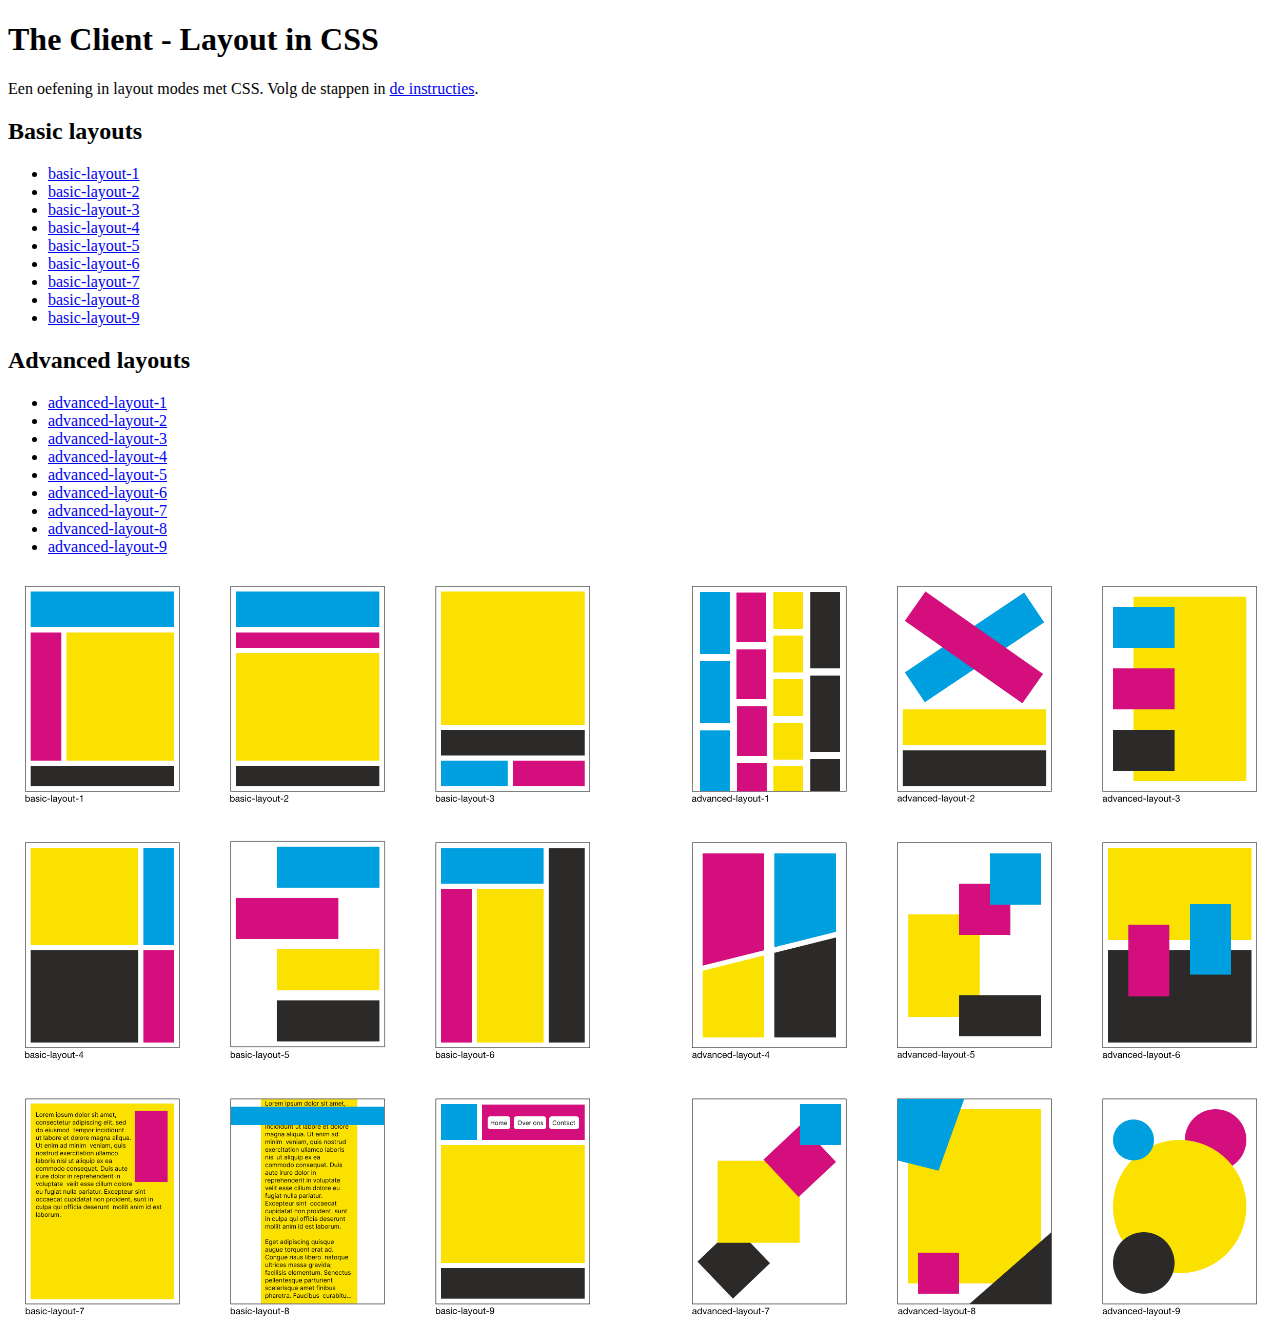
<file: Zip/layout-in-css/index.html>
<!DOCTYPE html>
<html lang="nl">
  <head>
    <meta charset="UTF-8">
    <meta name="viewport" content="width=device-width, initial-scale=1.0">
    <title>The Client - Layout in CSS</title>
    <style>
      img {
        max-width: 100%;
        height: auto;
      }
    </style>
  </head>
  <body>

    <header>
      <h1>The Client - Layout in CSS</h1>
      <p>Een oefening in layout modes met CSS. Volg de stappen in <a href="docs/INSTRUCTIONS.md">de instructies</a>.</p>
    </header>

    <nav>
      <h2 id="basic-layout">Basic layouts</h2>
      <ul>
        <li><a href="basic/basic-layout-1.html">basic-layout-1</a></li>
        <li><a href="basic/basic-layout-2.html">basic-layout-2</a></li>
        <li><a href="basic/basic-layout-3.html">basic-layout-3</a></li>
        <li><a href="basic/basic-layout-4.html">basic-layout-4</a></li>
        <li><a href="basic/basic-layout-5.html">basic-layout-5</a></li>
        <li><a href="basic/basic-layout-6.html">basic-layout-6</a></li>
        <li><a href="basic/basic-layout-7.html">basic-layout-7</a></li>
        <li><a href="basic/basic-layout-8.html">basic-layout-8</a></li>
        <li><a href="basic/basic-layout-9.html">basic-layout-9</a></li>
      </ul>

      <h2 id="advanced-layout">Advanced layouts</h2>
      <ul>
        <li><a href="advanced/advanced-layout-1.html">advanced-layout-1</a></li>
        <li><a href="advanced/advanced-layout-2.html">advanced-layout-2</a></li>
        <li><a href="advanced/advanced-layout-3.html">advanced-layout-3</a></li>
        <li><a href="advanced/advanced-layout-4.html">advanced-layout-4</a></li>
        <li><a href="advanced/advanced-layout-5.html">advanced-layout-5</a></li>
        <li><a href="advanced/advanced-layout-6.html">advanced-layout-6</a></li>
        <li><a href="advanced/advanced-layout-7.html">advanced-layout-7</a></li>
        <li><a href="advanced/advanced-layout-8.html">advanced-layout-8</a></li>
        <li><a href="advanced/advanced-layout-9.html">advanced-layout-9</a></li>
      </ul>
    </nav>

    <img src="assets/layouts.png" alt="" width="2464" height="1473">

  </body>
</html>
</file>
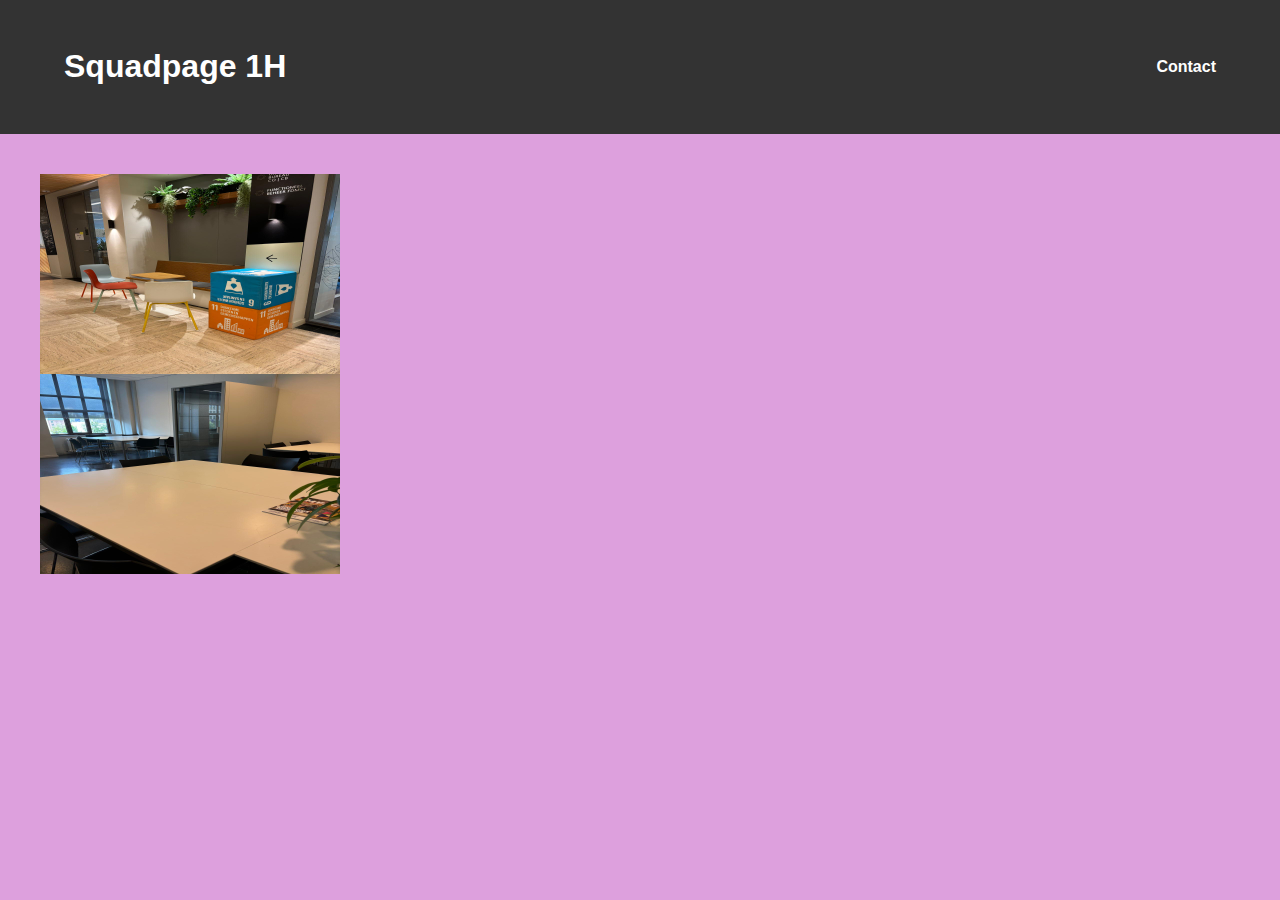
<file: Zip/your-tribe-squad-page/index.html>
<!DOCTYPE html>
<html lang="en">
<head>
    <meta charset="UTF-8">
    <meta name="viewport" content="width=device-width, initial-scale=1.0">
    <title>Squadpage</title>
    <link rel="stylesheet" href="style.css">
</head>
<body>
    <header>
        <div class="container">
            <h1>Squadpage 1H</h1>
            <nav>
                <ul>
                    <li><a href="#">Contact</a></li>
                </ul>
            </nav>
        </div>
    </header>

    <main>
        <link rel="https://anouarab2.github.io/your-tribe-profile-card/">
        <link rel="https://anoukderooij24.github.io/your-tribe-profile-card/">
        <link rel="https://poormoa00.github.io/your-tribe-profile-card/">
        <link rel="https://armanvd.github.io/your-tribe-profile-card/">
        <link rel="https://kaiven7.github.io/your-tribe-profile-card/">
        <link rel="https://kitkatisvibing.github.io/your-tribe-profile-card/">
        <link rel="https://keremttc.github.io/your-tribe-profile-card/">
        <link rel="https://kyantg.github.io/your-tribe-profile-card/">
        <link rel="https://lutrian1.github.io/your-tribe-profile-card---Luuk/">
        <link rel="https://miel775.github.io/your-tribe-profile-card/">
        <link rel="https://mikiyas-hs.github.io/your-tribe-profile-card/">
        <link rel="https://nawallox.github.io/your-tribe-profile-card/">
        <link rel="https://nayomekaia.github.io/your-tribe-profile-card/">
        <link rel="https://renzowille.github.io/your-tribe-profile-card/index.html">
        <link rel="https://reyrey-https.github.io/your-tribe-profile-card/">
        <link rel="https://rickfdnd.github.io/your-tribe-profile-card/">
        <link rel="https://ryryesther.github.io/your-tribe-profile-card/">
        <link rel="https://safae-e.github.io/your-tribe-profile-card/">
        <link rel="https://saschavanvliet.github.io/your-tribe-profile-card/">
        <link rel="https://sebastiaan-hva.github.io/your-tribe-profile-card/">
        <link rel="https://senneb31.github.io/your-tribe-profile-card/">
        <link rel="https://sidopjescherm.github.io/your-tribe-profile-card/">
        <link rel="https://misspastelwitch.github.io/your-tribe-profile-card/">
        <link rel="https://suleymanhg.github.io/Visitekaart-FDND/">
        <link rel="https://tindyy.github.io/Profile-card/">
        <link rel="https://yamenal.github.io/your-tribe-profile-card/">
        <article>
        <img src="assets/IMG-20240913-WA0001.jpg" width="300" height="200">
        </article>
        <article>
        <img src="assets/IMG-20240913-WA0002.jpg" width="300" height="200">
        </article>
    </main>
</body>
</html>
</file>
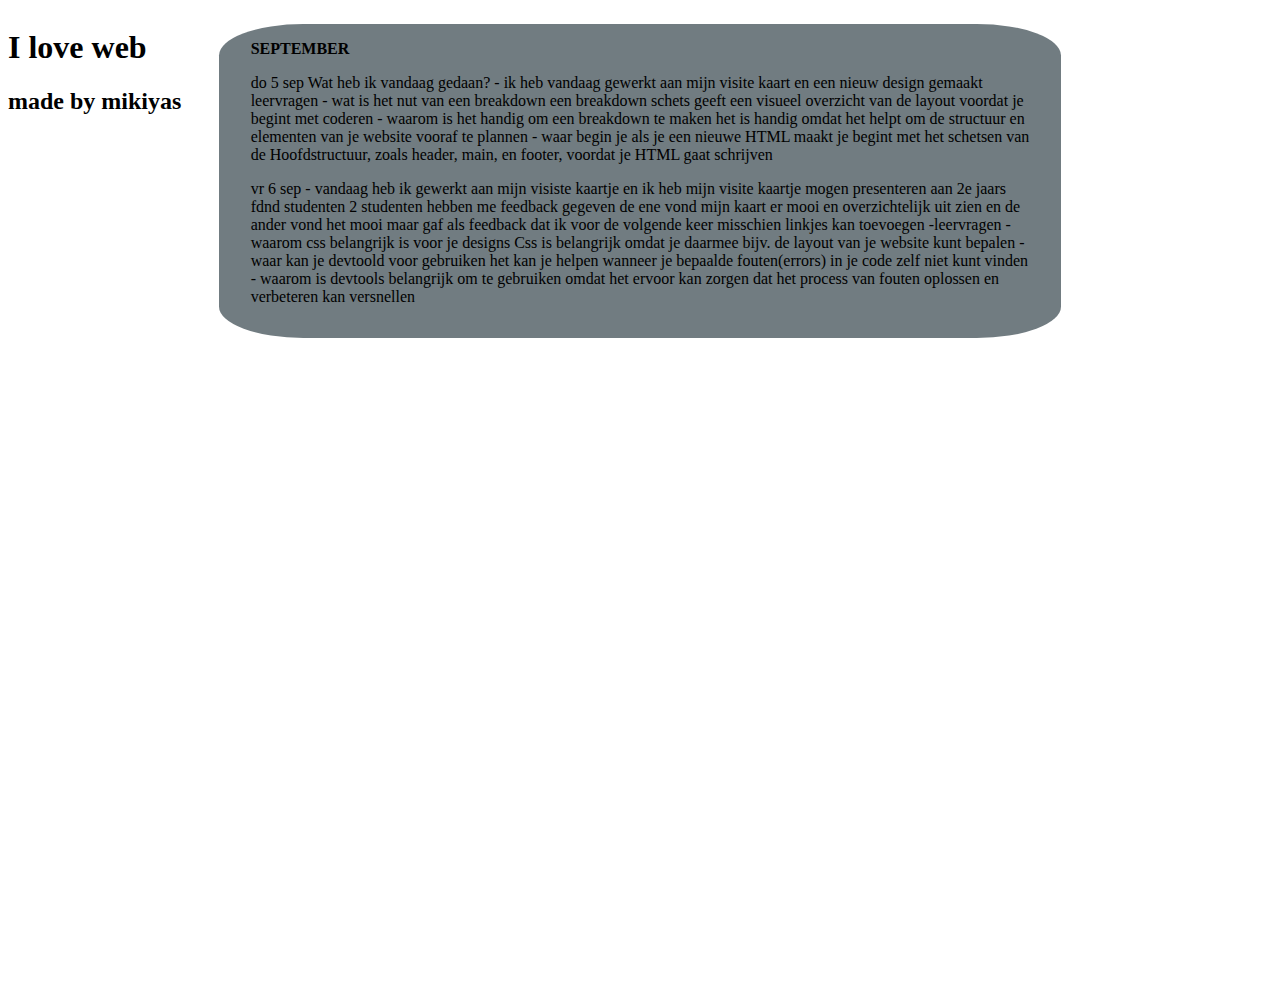
<file: september.html>
<!DOCTYPE html>
<html lang="nl">
    <head>
        <meta charset="UTF-8">
        <meta name="viewport" content="width=device-width, initial-scale=1.0">
        <title>I-love-web</title>
        <link href="september.css" rel="stylesheet"> 
    </head>
    <style>

    </style>
    <body id="body-september">
        <header>
            <h1>I love web</h1>
            <h2>made by mikiyas</h2>
        </header>
    
        <main id="main-september">
            <strong>SEPTEMBER</strong>
            <p>do 5 sep
                Wat heb ik vandaag gedaan?
                - ik heb vandaag gewerkt aan mijn visite kaart en een nieuw design gemaakt 
                leervragen
                
                - wat is het nut van een breakdown 
                een breakdown schets geeft een visueel overzicht van de layout voordat je begint met coderen
                
                - waarom is het handig om een breakdown te maken 
                het is handig omdat het helpt om de structuur en elementen van je website vooraf te plannen
                
                - waar begin je als je een nieuwe HTML maakt 
                je begint met het schetsen van de Hoofdstructuur, zoals header, main, en footer, voordat je HTML gaat schrijven</p>

                <p>vr 6 sep
                    - vandaag heb ik gewerkt aan mijn visiste kaartje en ik heb mijn visite kaartje mogen presenteren aan 2e jaars fdnd studenten 2 studenten hebben me feedback gegeven de ene vond mijn kaart er mooi en overzichtelijk uit zien en de ander vond het mooi maar gaf als feedback dat ik voor de volgende keer misschien linkjes kan toevoegen 
                    
                    -leervragen
                    
                    - waarom css belangrijk is voor je designs
                    Css is belangrijk omdat je daarmee bijv. de layout van je website kunt bepalen
                    
                    - waar kan je devtoold voor gebruiken 
                    het kan je helpen wanneer je bepaalde fouten(errors) in je code zelf niet kunt vinden
                    
                    - waarom is devtools belangrijk om te gebruiken
                    omdat het ervoor kan zorgen dat het process van fouten oplossen en verbeteren kan versnellen</p>
</file>
<file: Zip/your-tribe-squad-page/style.css>
:root {
    color: black;
}

header {
    background: white;
}
body {
    margin: 0;
    font-family: 'Arial', sans-serif;
    line-height: 1.6;
    background-color: #f4f4f4;
    background: plum;
}

/* Header styling */
header {
    background-color: #333;
    color: #fff;
    padding: 20px 0;
}

header .container {
    display: flex;
    justify-content: space-between;
    align-items: center;
    width: 90%;
    margin: 0 auto;
}

/* Navigatie styling */
header nav ul {
    list-style: none;
    display: flex;
}

header nav ul li {
    margin-left: 20px;
}

header nav ul li a {
    color: #fff;
    text-decoration: none;
    font-weight: bold;
}

header nav ul li a:hover {
    color: #8428a0;
}

/* Main content styling */
main {
    padding: 40px 20px;
    max-width: 1200px;
    margin: 0 auto;
}

main section {
    background-color: #fff;
    padding: 20px;
    box-shadow: 0 2px 5px rgba(0, 0, 0, 0.1);
}

article {
    display: grid;
    grid-template-columns: 1fr 1fr;
}
</file>
<file: september.css>
body{
    display: grid;
    grid-template-columns: 1fr 4fr 1fr;
    grid-template-rows: 2fr 2fr 2fr;
}
header{
    grid-row: 1/4;
}
main{
    background-color: rgb(113, 124, 129);
    padding: 1em 2em;
    border-radius: 10%;
    margin-top: 1em;
}

/* mobiel */
@media (max-width: 480px) {
    body {
        grid-template-columns: 1fr;
    }
}
</file>
